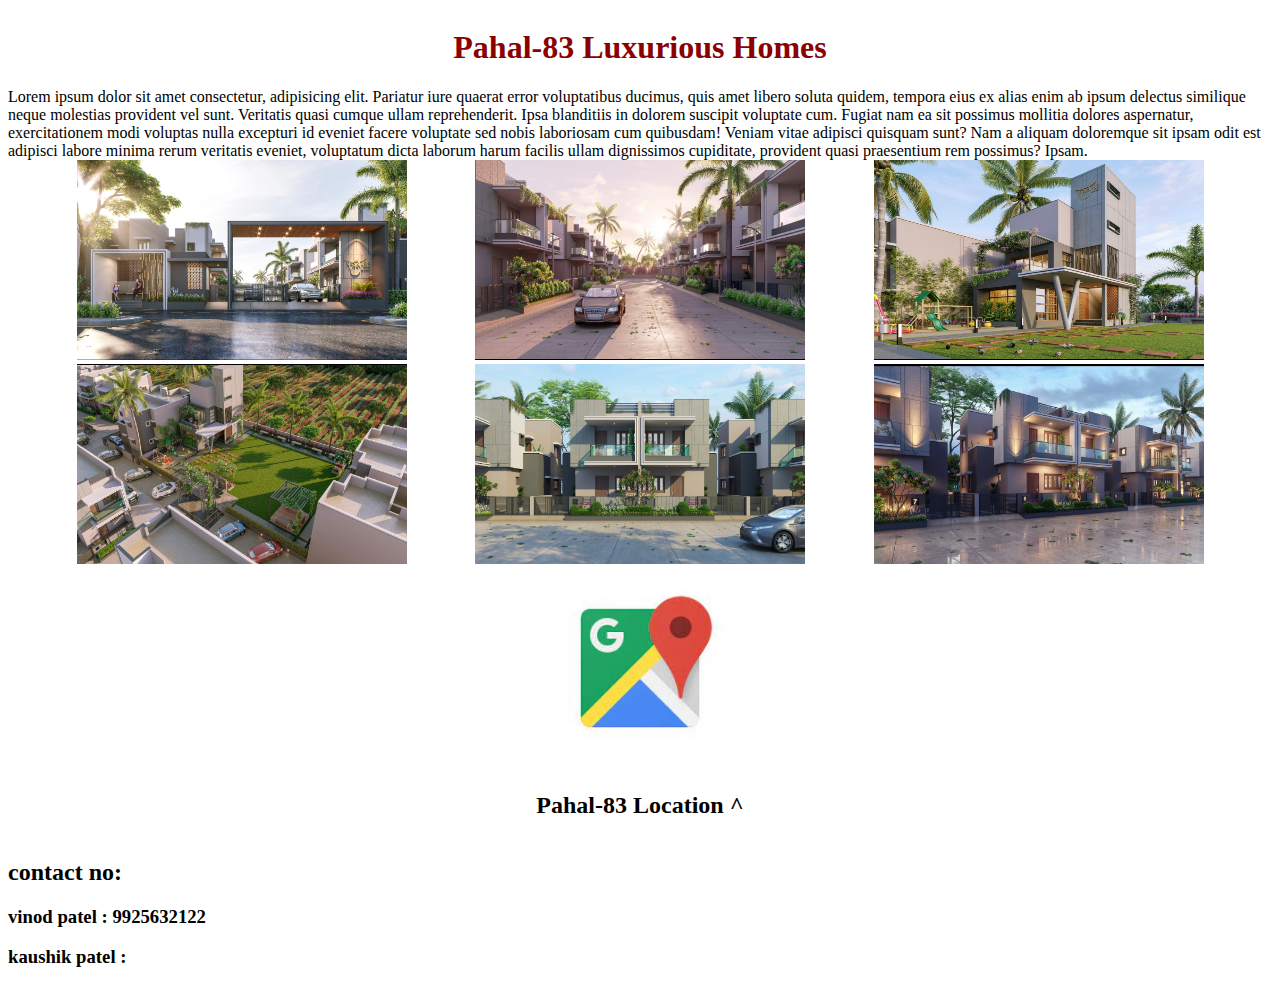
<file: index.html>
<!DOCTYPE html>
<html lang="en">
<head>
    <meta charset="UTF-8">
    <meta http-equiv="X-UA-Compatible" content="IE=edge">
    <meta name="viewport" content="width=device-width, initial-scale=1.0">
    
  
    <title>pahal-83</title>

    

    <link rel="stylesheet" href="style.css">
</head>
<body>
   
  
  <div class="header">
    <h1>Pahal-83 Luxurious Homes</h1>
   Lorem ipsum dolor sit amet consectetur, adipisicing elit. Pariatur iure quaerat error voluptatibus ducimus, quis amet libero soluta quidem, tempora eius ex alias enim ab ipsum delectus similique neque molestias provident vel sunt. Veritatis quasi cumque ullam reprehenderit. Ipsa blanditiis in dolorem suscipit voluptate cum. Fugiat nam ea sit possimus mollitia dolores aspernatur, exercitationem modi voluptas nulla excepturi id eveniet facere voluptate sed nobis laboriosam cum quibusdam! Veniam vitae adipisci quisquam sunt? Nam a aliquam doloremque sit ipsam odit est adipisci labore minima rerum veritatis eveniet, voluptatum dicta laborum harum facilis ullam dignissimos cupiditate, provident quasi praesentium rem possimus? Ipsam.

</div>
<div class="head">
    <a><img src="images/1.jpg"width=330 height="200"></a>
    <a><img src="images/2.jpg"width=330 height="200"></a>
    <a><img src="images/3.jpg"width=330 height="200"></a>
    <a><img src="images/4.jpg"width=330 height="200"></a>
    <a><img src="images/5.jpg"width=330 height="200"></a>
    <a><img src="images/6.jpg"width=330 height="200"></a>

 </div>
    <div class="menu">
      
    <a href=https://goo.gl/maps/zvGKbGDvHhReYArz9><img src=images/google.jpg width="200" height="200"></a>   
  
</div>

<div class="footer">
    <h2>  Pahal-83 Location ^ </h2>
   </div>

  
 

 <h2>contact no:</h2>
 <h3>vinod patel : 9925632122</h3 >
 <h3>kaushik patel : </h3>


  
   
</body>
</html>
</file>
<file: style.css>
.header{
   
    display: flex;
   flex-wrap: wrap;
    justify-content: center;
    justify-content: space-around;
}
.menu{
    
display: flex;
justify-content: space-evenly;
}
.footer{
   
    display: flex;
    justify-content: space-evenly;
    }
    h1{
        color: darkred;
    }

.item{
    display: flex;
    flex-wrap: wrap;
   justify-content: center;
}
.grid{
    display: flex;
    justify-content: flex-start;
}
.head{
    display: flex;
    flex-wrap: wrap;
     justify-content: center;
     justify-content: space-evenly;
}
</file>
